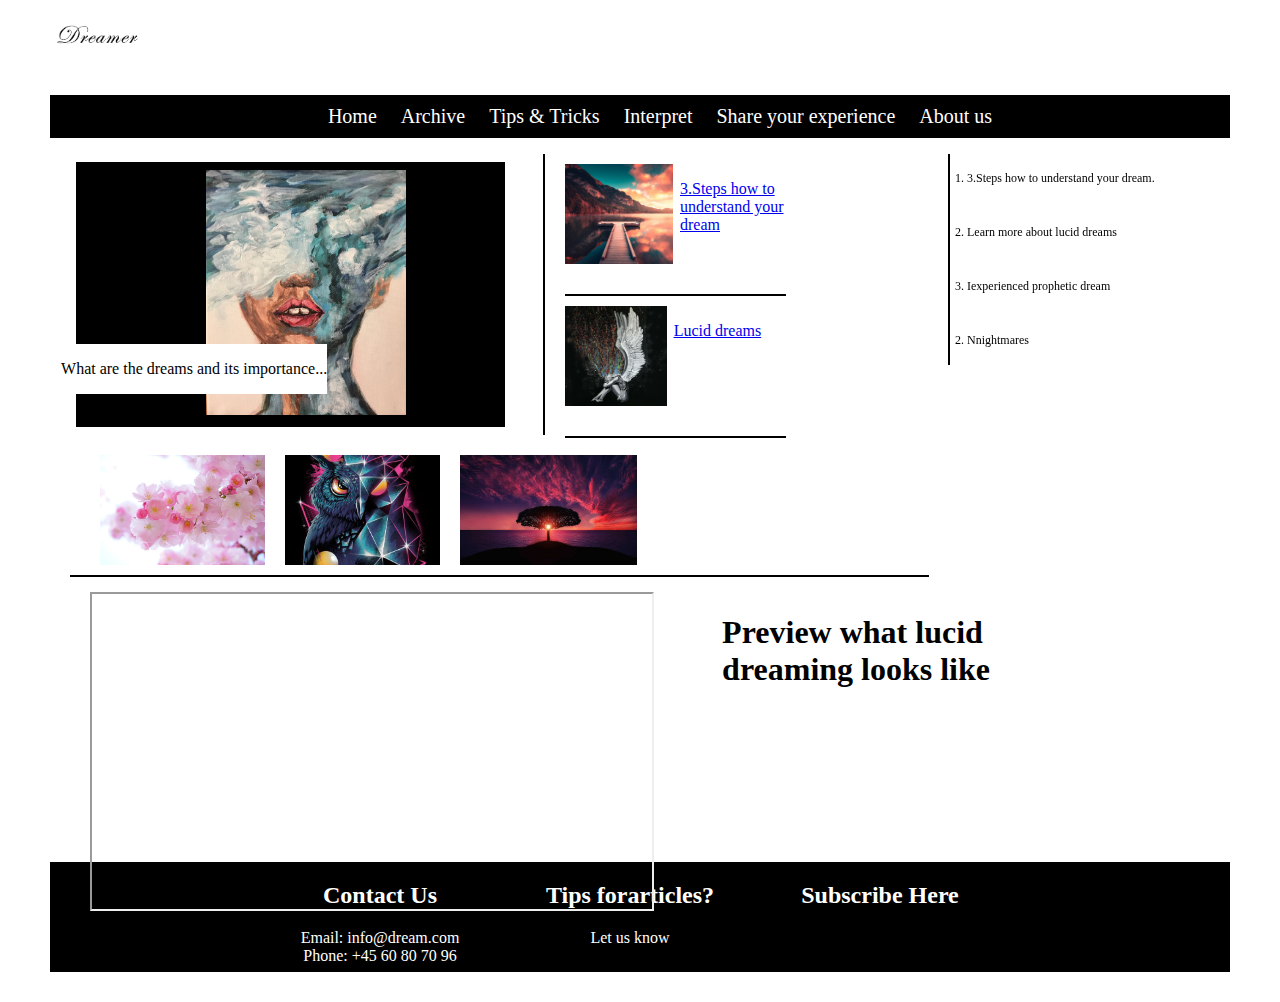
<file: index.html>
<!DOCTYPE html>
<html lang="en">

<head>
    <meta charset="utf-8">
    <title>Dreamer</title>
    <link rel="stylesheet" type="text/css" href="main.css">
</head>

<body>
    <header>
        <div class="menu">
            <img src="image/logo.png" height="70px;">
            <div class="nav">
                <ul>
                    <li><a href="index.html">Home</a></li>
                    <li><a href="article.html">Archive</a></li>
                    <li><a href="#">Tips &amp; Tricks</a></li>
                    <li><a href="#">Interpret</a></li>
                    <li><a href="#">Share your experience</a></li>
                    <li><a href="#">About us</a></li>
                </ul>
            </div>
        </div>
    </header>
    <main>
        <div class="content">
            <div class="box">
                <div class="left">
                    <a href="article.html"><img src="image/article.png" width="200px" style="margin-left: 30%;"></a>
                    <div class="boxtxt">
                        <p>What are the dreams and its importance...</p>
                    </div>
                </div>
            </div>
            <div class="content">
                <div class="box1">
                    <a href="article3.html">
                        <img src="image/croppped%20bridge.png" height="100px" style="margin:auto">
                        <p>3.Steps how to understand your dream</p>
                    </a>
                </div>
                <div class="box2">
                    <a href="article2.html">
                        <img src="image/angel%20crop.png" height="100px" style="margin:auto">
                        <p>Lucid dreams</p>
                    </a>
                </div>
            </div>
            <div class="content" id="n" style="display:inline-block; position:relative;">
                <img src="image/un1.jpg" class="i">
                <img src="image/un2.png" class="i">
                <img src="image/un3.jpg" class="i">
            </div>
            <div class="content" style="display:inline-block; position:relative; margin: 3% 0 17% 0%; width:900px;">
                <iframe width="560" height="315" src="https://www.youtube.com/embed/Xvqq6FcSpu8" style="display:inline-block"></iframe>
                <div class="txt" style="display:inline-block; float:right;">
                    <h1>Preview what lucid <br />dreaming looks like</h1>
                </div>
            </div>

        </div>
        <div class="rightbox">
            <p>1. 3.Steps how to understand your dream.</p><br>
            <p>2. Learn more about lucid dreams</p><br>
            <p>3. Iexperienced prophetic dream</p><br>
            <p>2. Nnightmares</p>
        </div>
    </main>
    <footer>
        <ul id="ft-list">
            <li>
                <h2>Contact Us</h2>
                <p>Email: info@dream.com<br>Phone: +45 60 80 70 96</p>
            </li>
            <li>
                <h2>Tips forarticles?</h2>
                <p>Let us know</p>
            </li>
            <li class="last">
                <h2>Subscribe Here</h2>
            </li>
        </ul>
    </footer>
</body></html>
</file>
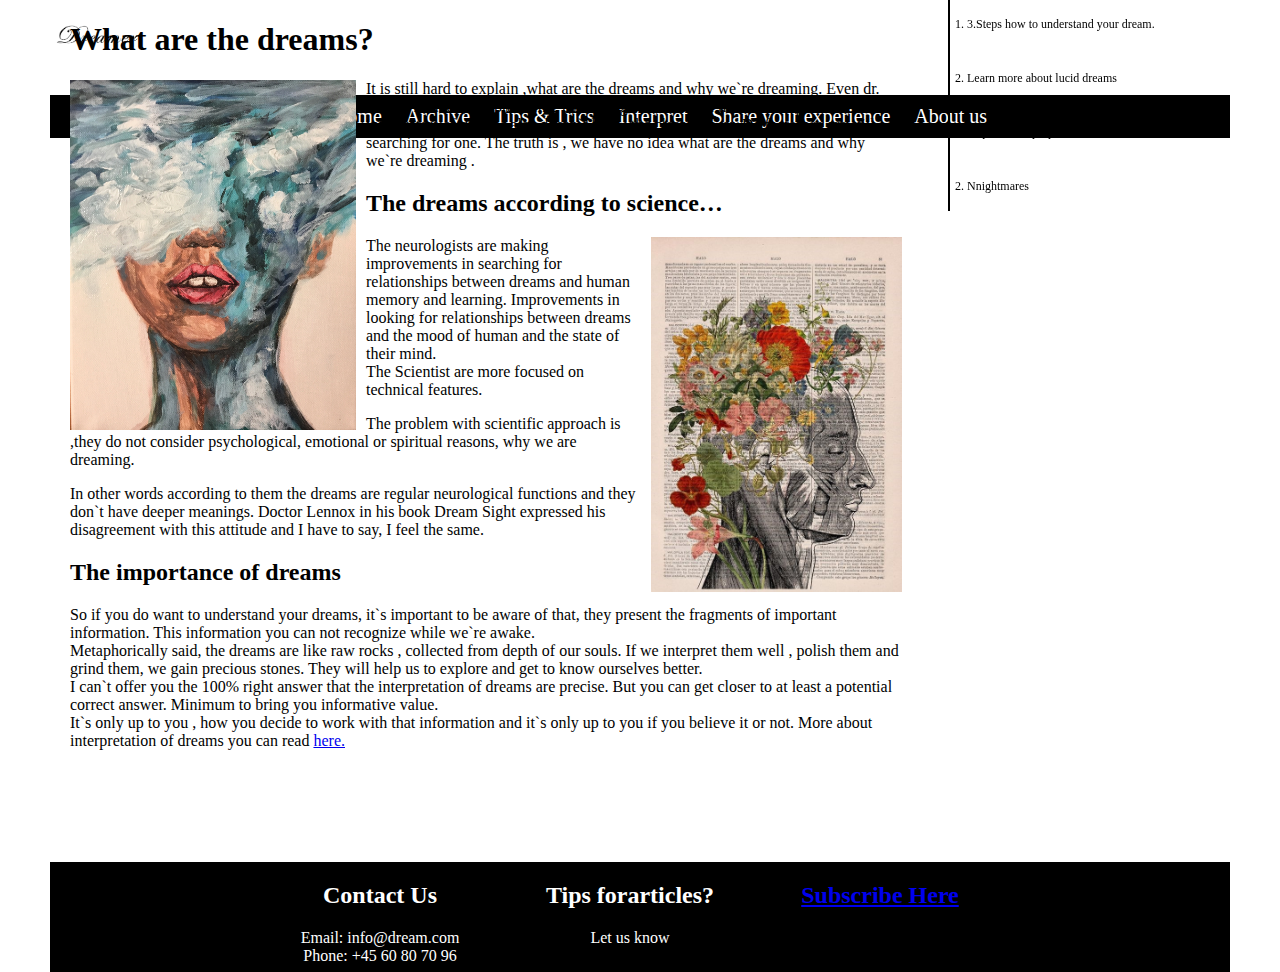
<file: article.html>
<!DOCTYPE html>
<html lang="en">

<head>
    <meta charset="utf-8">
    <title>Dreamer</title>
    <link rel="stylesheet" type="text/css" href="main.css">
</head>

<body>
    <header>
        <div class="menu">
            <img src="image/logo.png" height="70px;">
            <div class="nav">
                <ul>
                    <li><a href="index.html">Home</a></li>
                    <li><a href="#">Archive</a></li>
                    <li><a href="#">Tips & Trics</a></li>
                    <li><a href="#">Interpret</a></li>
                    <li><a href="#">Share your experience</a></li>
                    <li><a href="#">About us</a></li>
                </ul>
            </div>
        </div>
    </header>

    <div class="content" id="a">
        <h1>What are the dreams?</h1>
        <img src="image/article.png" style="float:left; margin-right:10px;" height="350px;">
        <p>It is still hard to explain ,what are the dreams and why we`re dreaming. Even dr. Martin Lennox, the practicing psychologist and one of the most respected interpreters of dreams also doesn`t know the clear answer. De facto, we are still searching for one. The truth is , we have no idea what are the dreams and why we`re dreaming .</p>
        <h2>The dreams according to science…</h2>
        <img src="image/i.jpg" style="float:right; margin-left:10px;" height="355px;">
        <p>The neurologists are making improvements in searching for relationships between dreams and human memory and learning. Improvements in looking for relationships between dreams and the mood of human and the state of their mind.<br>
            The Scientist are more focused on technical features.</p>
        <p>The problem with scientific approach is ,they do not consider psychological, emotional or spiritual reasons, why we are dreaming.
        </p>
        <p>In other words according to them the dreams are regular neurological functions and they don`t have deeper meanings. Doctor Lennox in his book Dream Sight expressed his disagreement with this attitude and I have to say, I feel the same.</p>


        <h2>The importance of dreams</h2>
        <p>So if you do want to understand your dreams, it`s important to be aware of that, they present the fragments of important information. This information you can not recognize while we`re awake.<br>
            Metaphorically said, the dreams are like raw rocks , collected from depth of our souls. If we interpret them well , polish them and grind them, we gain precious stones. They will help us to explore and get to know ourselves better.<br>
            I can`t offer you the 100% right answer that the interpretation of dreams are precise. But you can get closer to at least a potential correct answer. Minimum to bring you informative value.<br>
            It`s only up to you , how you decide to work with that information and it`s only up to you if you believe it or not.
            More about interpretation of dreams you can read <a href="#">here.</a> </p>
    </div>
    <div class="rightbox">
        <p>1. 3.Steps how to understand your dream.</p><br>
        <p>2. Learn more about lucid dreams</p><br>
        <p>3. Iexperienced prophetic dream</p><br>
        <p>2. Nnightmares
    </div>

    <footer>
        <ul id="ft-list">
            <li>
                <h2>Contact Us</h2>
                <p>Email: info@dream.com<br>Phone: +45 60 80 70 96</p>
            </li>
            <li>
                <h2>Tips forarticles?</h2>
                <p>Let us know</p>
            </li>
            <li class="last">
                <a href="#">
                    <h2>Subscribe Here</h2>
                </a>
            </li>
        </ul>
    </footer>
</body></html>
</file>
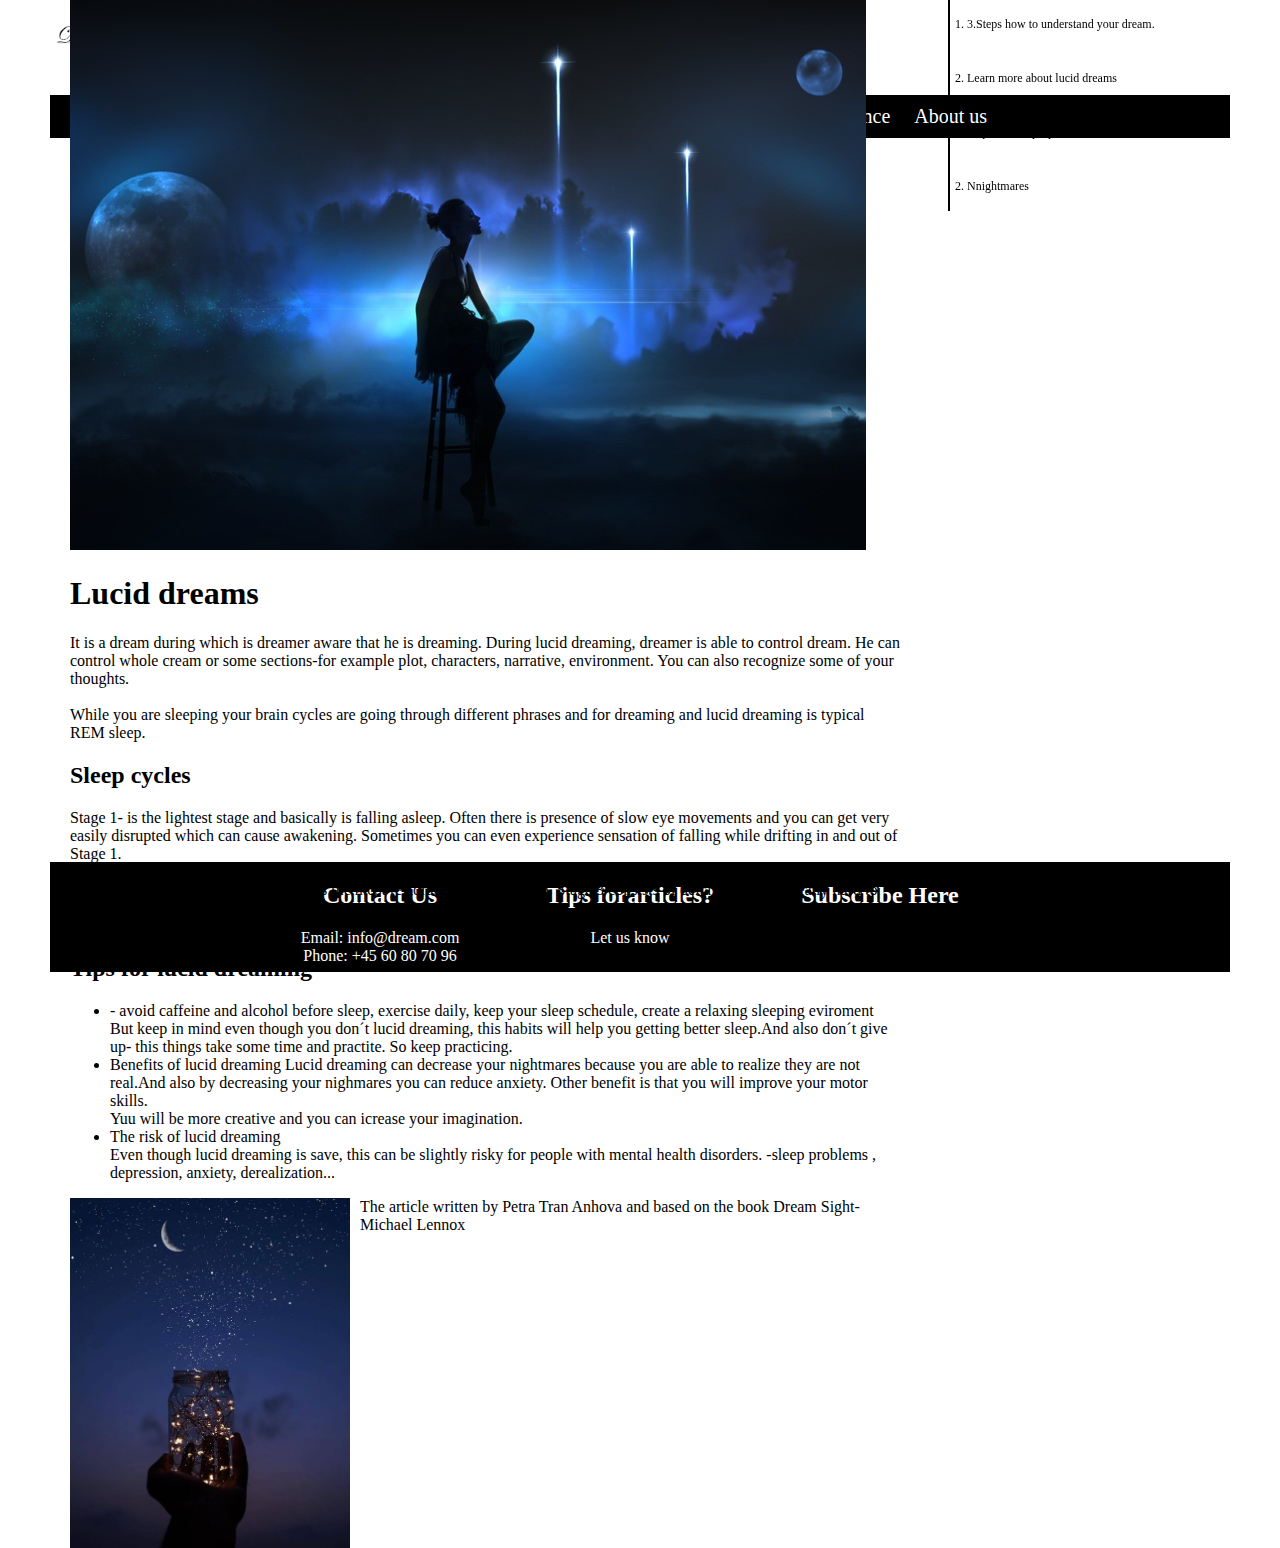
<file: article2.html>
<!DOCTYPE html>
<html lang="en">

<head>
    <meta charset="utf-8">
    <title>Dreamer</title>
    <link rel="stylesheet" type="text/css" href="main.css">
</head>

<body>

    <header>
        <div class="menu">
            <img src="image/logo.png" height="70px;">
            <div class="nav">
                <ul>
                    <li><a href="index.html">Home</a></li>
                    <li><a href="#">Archive</a></li>
                    <li><a href="#">Tips & Trics</a></li>
                    <li><a href="#">Interpret</a></li>
                    <li><a href="#">Share your experience</a></li>
                    <li><a href="#">About us</a></li>
                </ul>
            </div>
        </div>
    </header>

    <div class="content" id="a">

        <img src="image/dreemsphoto%20cropp.png" alt="Girl in Dreams" class="dreams">
        <h1>Lucid dreams</h1>
        <p>It is a dream during which is dreamer aware that he is dreaming. During lucid dreaming, dreamer is able to control dream. He can control whole cream or some sections-for example plot, characters, narrative, environment. You can also recognize some of your thoughts.<br><br>
            While you are sleeping your brain cycles are going through different phrases and for dreaming and lucid dreaming is typical REM sleep.</p>

        <h2>Sleep cycles</h2>
        <p>Stage 1- is the lightest stage and basically is falling asleep. Often there is presence of slow eye movements and you can get very easily disrupted which can cause awakening. Sometimes you can even experience sensation of falling while drifting in and out of Stage 1.<br>
            Stage2- is the actual sleeping phase. Awaking are not typical.<br>
            Stage 3-is known as NREM sleep and is the most restorative stage of sleep. Stage 3 consists of delta wawes. It´s really hard to awaken someone in this stage.<br>
            REM sleep- know also as rapid eye movement and it´s mostly known as the dreaming stage.</p>


        <h2>Tips for lucid dreaming</h2>
        <ul>
            <li>- avoid caffeine and alcohol before sleep, exercise daily, keep your sleep schedule, create a relaxing sleeping eviroment<br>
                But keep in mind even though you don´t lucid dreaming, this habits will help you getting better sleep.And also don´t give up- this things take some time and practite. So keep practicing.

            </li>
            <li>Benefits of lucid dreaming
                Lucid dreaming can decrease your nightmares because you are able to realize they are not real.And also by decreasing your nighmares you can reduce anxiety.
                Other benefit is that you will improve your motor skills. <br>
                Yuu will be more creative and you can icrease your imagination.
            </li>
            <li>The risk of lucid dreaming<br>
                Even though lucid dreaming is save, this can be slightly risky for people with mental health disorders.
                -sleep problems , depression, anxiety, derealization...

            </li>
        </ul>
        <img src="image/photoarticlebottle.jpg" style="float:left; margin-right:10px;" height="350px;">

        <p>The article written by Petra Tran Anhova and based on the book Dream Sight-Michael Lennox</p>

    </div>
    <div class="rightbox">
        <p>1. 3.Steps how to understand your dream.</p><br>
        <p>2. Learn more about lucid dreams</p><br>
        <p>3. Iexperienced prophetic dream</p><br>
        <p>2. Nnightmares
    </div>

    <footer>
        <ul id="ft-list">
            <li>
                <h2>Contact Us</h2>
                <p>Email: info@dream.com<br>Phone: +45 60 80 70 96</p>
            </li>
            <li>
                <h2>Tips forarticles?</h2>
                <p>Let us know</p>
            </li>
            <li class="last">
                <h2>Subscribe Here</h2>
            </li>
        </ul>
    </footer>
</body></html>
</file>
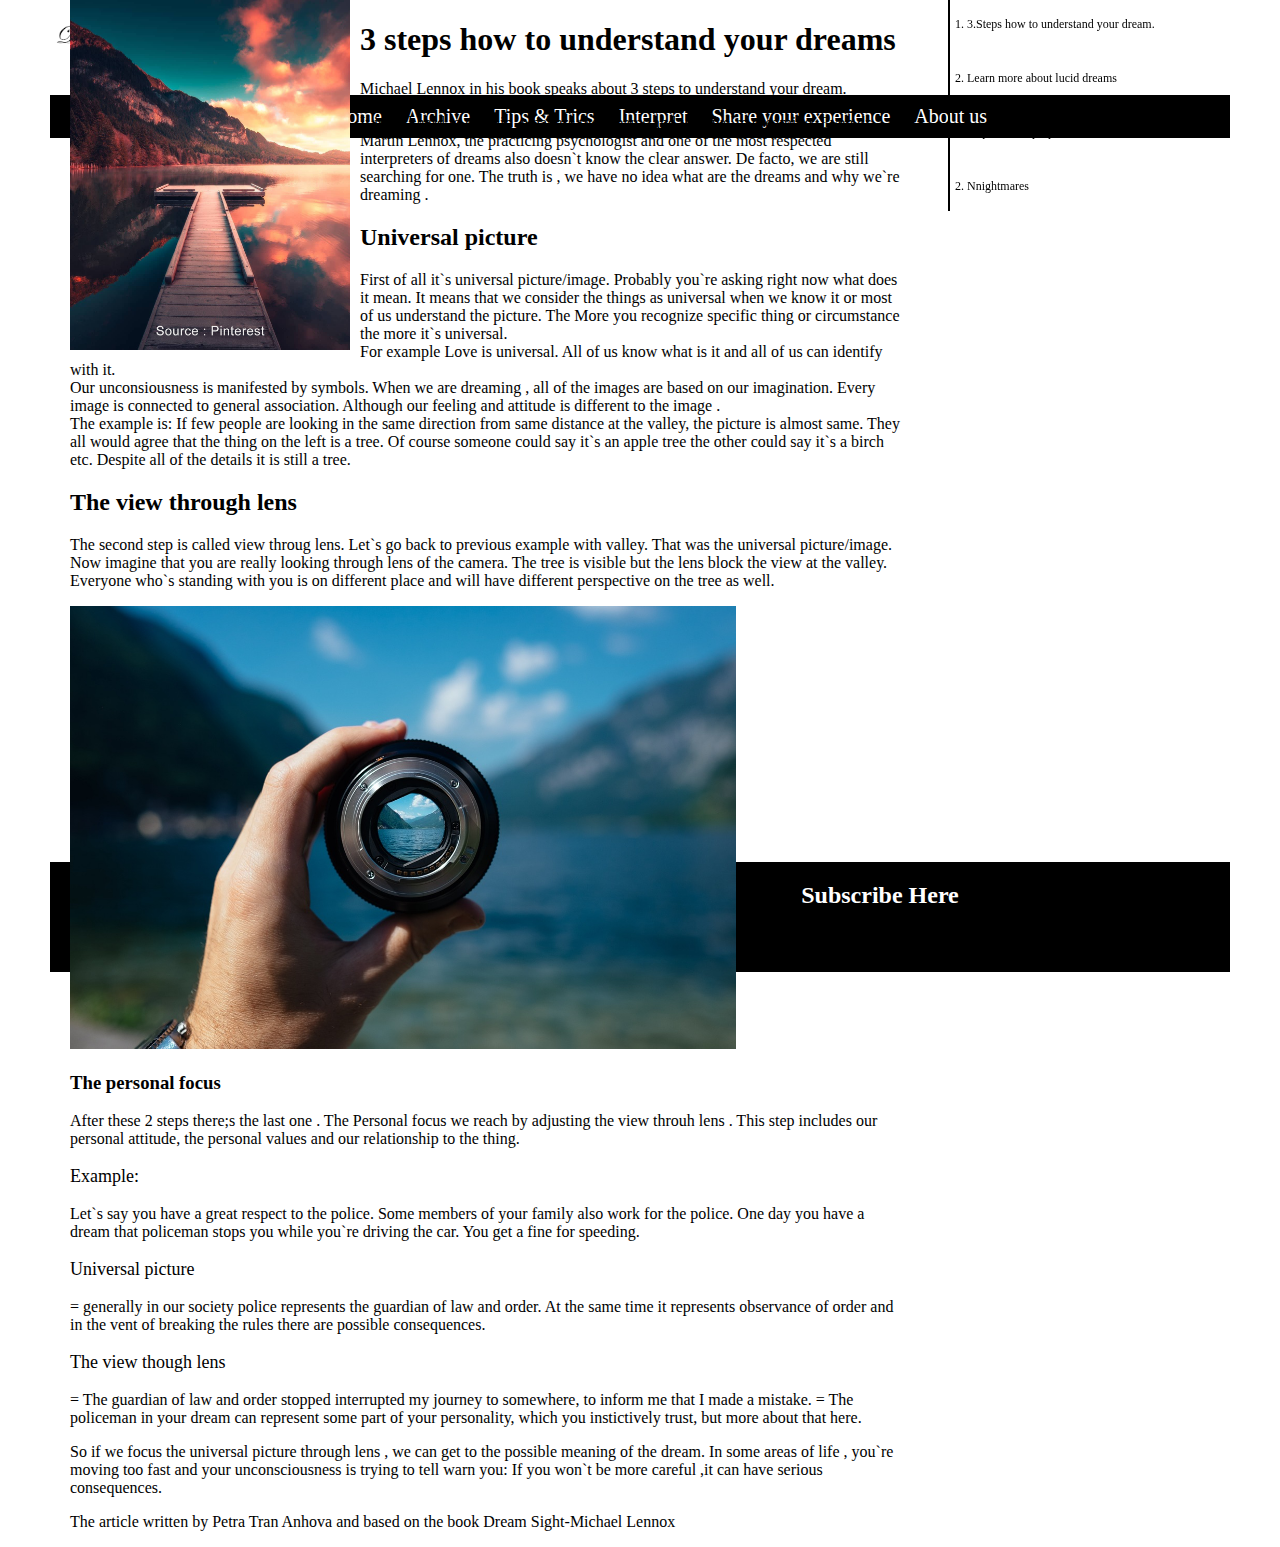
<file: article3.html>
<!DOCTYPE html>
<html lang="en">

<head>
    <meta charset="utf-8">
    <title>Dreamer</title>
    <link rel="stylesheet" type="text/css" href="main.css">
</head>

<body>
    <header>
        <div class="menu">
            <img src="image/logo.png" height="70px;">
            <div class="nav">
                <ul>
                    <li><a href="index.html">Home</a></li>
                    <li><a href="#">Archive</a></li>
                    <li><a href="#">Tips & Trics</a></li>
                    <li><a href="#">Interpret</a></li>
                    <li><a href="#">Share your experience</a></li>
                    <li><a href="#">About us</a></li>
                </ul>
            </div>
        </div>
    </header>

    <div class="content" id="a">

        <img src="image/img2.jpg.png" style="float:left; margin-right:10px;" height="350px;">
        <h1>3 steps how to understand your dreams</h1>
        <p>Michael Lennox in his book speaks about 3 steps to understand your dream.</p>
        <p>It is still hard to explain ,what are the dreams and why we`re dreaming. Even dr. Martin Lennox, the practicing psychologist and one of the most respected interpreters of dreams also doesn`t know the clear answer. De facto, we are still searching for one. The truth is , we have no idea what are the dreams and why we`re dreaming .</p>
        <h2>Universal picture</h2>

        <p> First of all it`s universal picture/image. Probably you`re asking right now what does it mean. It means that we consider the things as universal when we know it or most of us understand the picture. The More you recognize specific thing or circumstance the more it`s universal.<br>
            For example Love is universal. All of us know what is it and all of us can identify with it.<br>
            Our unconsiousness is manifested by symbols. When we are dreaming , all of the images are based on our imagination. Every image is connected to general association. Although our feeling and attitude is different to the image .<br>
            The example is: If few people are looking in the same direction from same distance at the valley, the picture is almost same. They all would agree that the thing on the left is a tree. Of course someone could say it`s an apple tree the other could say it`s a birch etc. Despite all of the details it is still a tree.</p>




        <h2>
            The view through lens
        </h2>
        <p>The second step is called view throug lens. Let`s go back to previous example with valley. That was the universal picture/image.
            Now imagine that you are really looking through lens of the camera. The tree is visible but the lens block the view at the valley. Everyone who`s standing with you is on different place and will have different perspective on the tree as well.
        </p>
        <img src="image/lens.jpg" alt="camera lens" class="lens">
        <h3>The personal focus</h3>
        <p>After these 2 steps there;s the last one . The Personal focus we reach by adjusting the view throuh lens . This step includes our personal attitude, the personal values and our relationship to the thing. </p>
        <p class="example">Example:</p>
        <p> Let`s say you have a great respect to the police. Some members of your family also work for the police. One day you have a dream that policeman stops you while you`re driving the car. You get a fine for speeding.<br>
            <p class="example">Universal picture </p>
            <p>= generally in our society police represents the guardian of law and order. At the same time it represents observance of order and in the vent of breaking the rules there are possible consequences.<br> </p>
            <p class="example">The view though lens</p>
            <p> = The guardian of law and order stopped interrupted my journey to somewhere, to inform me that I made a mistake.
                = The policeman in your dream can represent some part of your personality, which you instictively trust, but more about that here. </p>
            <p>So if we focus the universal picture through lens , we can get to the possible meaning of the dream. In some areas of life , you`re moving too fast and your unconsciousness is trying to tell warn you: If you won`t be more careful ,it can have serious consequences.</p>

            <p>The article written by Petra Tran Anhova and based on the book Dream Sight-Michael Lennox</p>

    </div>
    <div class="rightbox">
        <p>1. 3.Steps how to understand your dream.</p><br>
        <p>2. Learn more about lucid dreams</p><br>
        <p>3. Iexperienced prophetic dream</p><br>
        <p>2. Nnightmares
    </div>

    <footer>
        <ul id="ft-list">
            <li>
                <h2>Contact Us</h2>
                <p>Email: info@dream.com<br>Phone: +45 60 80 70 96</p>
            </li>
            <li>
                <h2>Tips forarticles?</h2>
                <p>Let us know</p>
            </li>
            <li class="last">
                <h2>Subscribe Here</h2>
            </li>
        </ul>
    </footer>
</body></html>
</file>
<file: main.css>
﻿body {
    margin: 0 50px;
    display: flex;
    flex-direction: column;
    justify-content: space-between;
}

header {
    background-color: white;
}

.menu {
    padding-top: 5px;
    margin: 0 auto;
    overflow: hidden;
}

.nav ul {
    margin-left: 0;
    list-style: none;
    text-align: center;
    background-color: black;
}

.nav ul li {
    display: inline-block;
    font-size: 20px;
}

.nav ul li a {
    display: block;
    padding: 10px;
    color: white;
    color: white;
    text-decoration: none;
}



.nav ul li a:hover {
    background: white;
    color: black;
}

.example {
    font-size: 18px;
}

.content {
    display: inline-block;
    float: left;
    width: 40%;
    position: absolute;
    padding: 0 20px;
}

.left {
    border-right: 2px solid;
    display: inline-block;
    width: 90%;
    float: left;
    background-color: black;
    padding: 8px 6px;

}

.rightbox {
    border-left: 2px solid;
    display: inline-block;
    float: right;
    width: 25%;
    position: fixed;
    right: 0px;
    padding: 5px;
    font-size: 12px;
}

.box {
    display: inline-block;
    width: 90%;
    float: left;
    background-color: white;
    padding: 8px 6px;
    border-right: 2px solid;
}

.boxtxt {
    background-color: white;
    position: absolute;
    top: 190px;
    left: 2%;
}

.box1 img {
    float: left;
    padding-right: 7px;
}

.box1 {
    border-bottom: 2px solid;
    height: 130px;
    padding-top: 10px;
}

.box2 img {
    float: left;
    padding-right: 7px;
}

.box2 {
    border-bottom: 2px solid;
    height: 130px;
    padding-top: 10px;
}

.lens {
    max-width: 80%;
}

.i {
    display: inline-block;
    height: 110px;
    float: left;
    padding: 10px;
    margin-left: auto;
    margin-right: auto;
}

.dreams {
    max-width: 100%;
}

#n {
    margin-top: 10px;
    width: 160%;
    border-bottom: 2px solid;

}

.okraje {
    margin: 0 250px 0 250px;
}

footer {
    background: black;
    margin-bottom: 0;
    margin-top: 60%;
    ;
    height: 110px;
    width: 100%;
    color: white;
}

#ft-list {
    width: 700px;
    margin: 0 auto;
    padding: 0;
    list-style: none;
    overflow: hidden;
    text-align: center;
}

#ft-list li {
    float: left;
    width: 180px;
    height: 100px;
    margin: 0 70px 0 0;
}

#ft-list li.last {
    margin: 0;
}

#a {
    width: 65%;
    margin-bottom: 110px;
}

@media only screen and (max-width: 600px) {
    footer {
        width: 100%;
    }

    .content {
        width: 80%;
        position: relative;
    }
}
</file>
